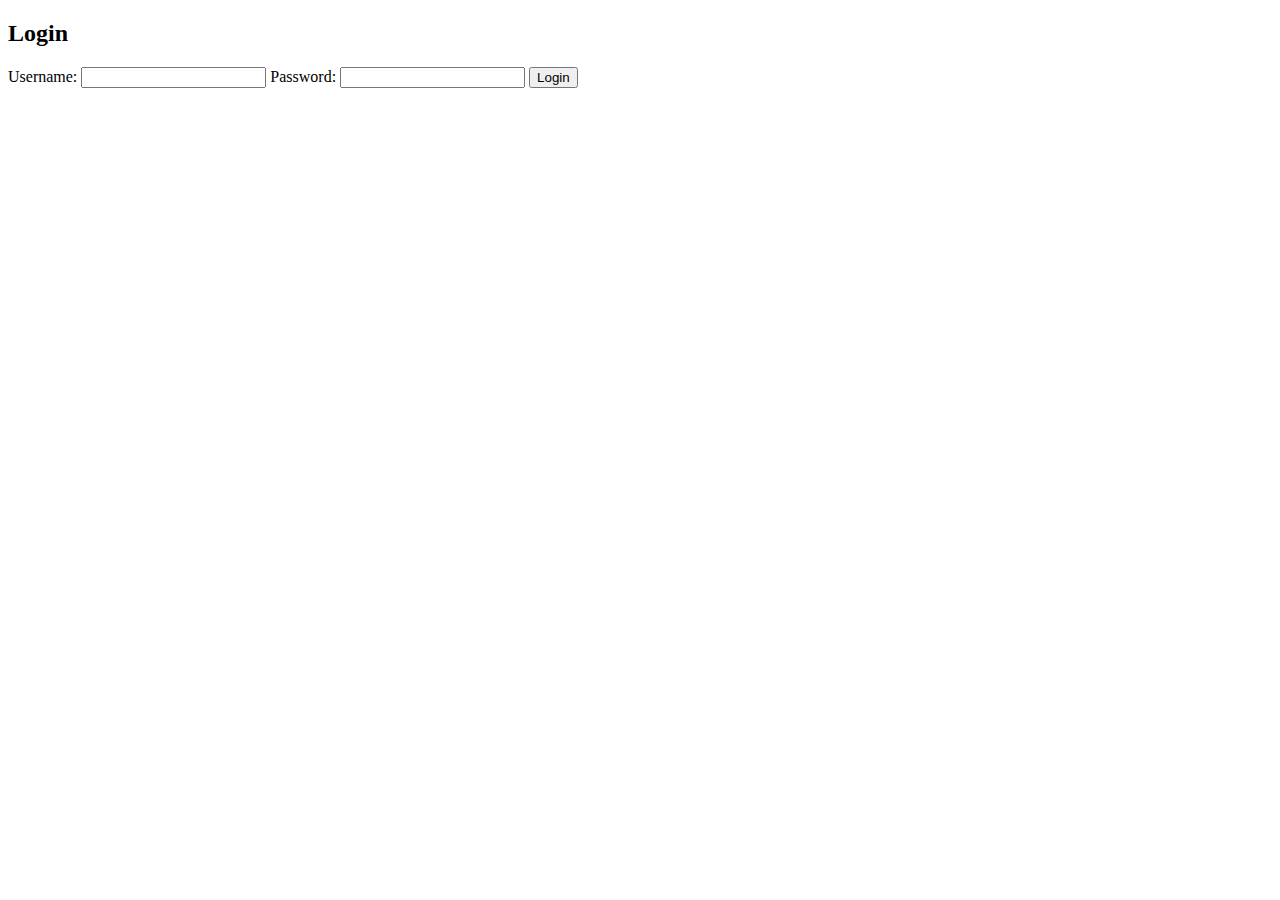
<file: login.html>
<!DOCTYPE html>
<html lang="en">
<head>
    <meta charset="UTF-8">
    <meta name="viewport" content="width=device-width, initial-scale=1.0">
    <title>Login</title>
    <link rel="stylesheet" href="static/">
</head>
<body>
    <div class="login-container">
        <h2>Login</h2>
        <form action="{{ url_for('Login') }}" method="POST">
            <label for="username">Username:</label>
            <input type="text" id="username" name="username" required>
            
            <label for="password">Password:</label>
            <input type="password" id="password" name="password" required>
            
            <button type="submit">Login</button>
        </form>
    </div>
</body>
</html>
</file>
